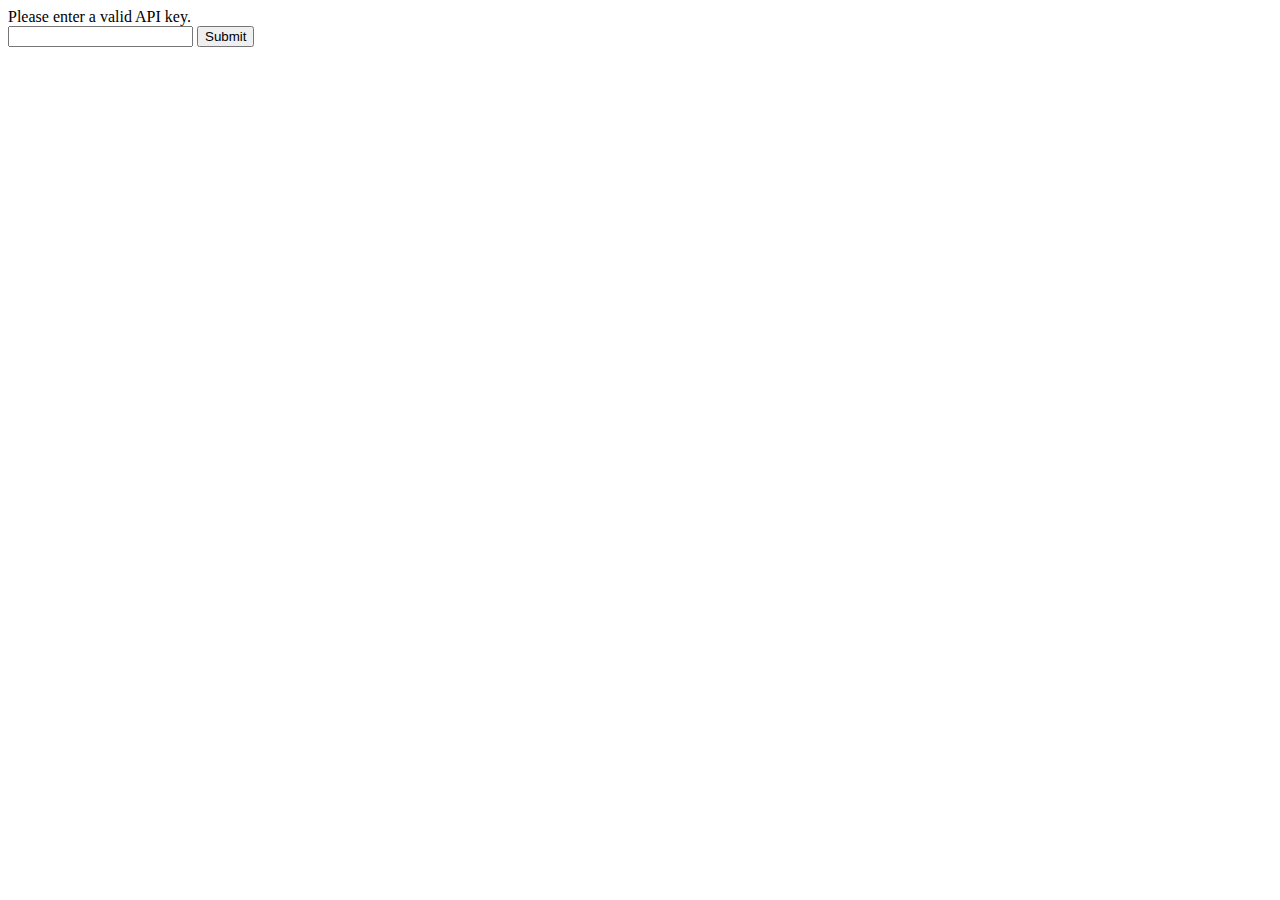
<file: edit-contact.html>
<html><head>
    <meta charset="UTF-8">
    <title></title>
    <link rel="stylesheet" href="css/bootstrap.min.css">
    <link href="fontawsome/css/all.css" rel="stylesheet">
</head>
    <body onload="getContact()">
        <nav class="navbar navbar-dark bg-dark">
            <span class="navbar-brand mb-0 h1 mx-auto">Contact Book</span>
        </nav>
        <div class="container-fluid">
            <br>
            <div id="avatar">
                <img src="https://mysite.itvarsity.org/api/ContactBook//controller/uploads/defaultAvatar.png" class="img-fluid rounded mx-auto d-block" width="200">
            </div>

            <form id="editForm">
                <div class="form-group">
                    <label for="firstname">Firstname</label>
                    <input type="text" class="form-control" name="firstname" id="firstname" readonly="">
                </div>
                <div class="form-group">
                    <label for="lastname">Lastname</label>
                    <input type="text" class="form-control" name="lastname" id="lastname" readonly="">
                </div>
                <div class="form-group">
                    <label for="mobile">Mobile</label>
                    <input type="text" class="form-control" name="mobile" id="mobile" readonly="">
                </div>
                <div class="form-group">
                    <label for="email">Email</label>
                    <input type="text" class="form-control" name="email" id="email" readonly="">
                </div>
                <div class="form-group" id="changeAvatarButton" hidden="">
                    <label for="avatar">Change profile image</label>
                    <input type="file" class="form-control-file" name="avatar" id="avatar" readonly="">
                </div>

                <button type="submit" class="btn btn-primary" id="submitForm" hidden="">Submit</button>
            </form>
        </div>
        
            <div class="container">
                <div class="row no-gutters">
                    <div class="col" style="text-align:center; color:white">
                        <button id="homeLink" type="button" class="btn btn-primary"><i class="fa fa-home"></i></button>
                    </div>
                    <div class="col" style="text-align:center; color:white">
                        <button id="editContact" type="button" class="btn btn-primary"><i class="fa fa-edit"></i></button>
                    </div>
                    <div class="col" style="text-align:center; color:white">
                        <button id="deleteContact" type="button" class="btn btn-primary"><i class="fa fa-trash-alt"></i></button>
                    </div>
                </div>
            </div>
        

        <script src="config.js"></script>
        <script src="js/jquery-3.4.1.min.js"></script>
        <script src="js/bootstrap.bundle.min.js"></script>
        <script src="js/bootstrap.min.js"></script> 

        <script>
            id = getID();
            document.getElementById("editContact").addEventListener('click', editContact);
            document.getElementById("homeLink").addEventListener('click', homeLink);
            document.getElementById("deleteContact").addEventListener('click', deleteContact);
            document.getElementById("submitForm").addEventListener('click', submitForm);

            function getContact() {
                fetch(rootPath + 'controller/get-contacts/?id=' + id)
                        .then((response) => response.json())
                        .then(function (data) {
                            displayOutput(data);
                        })
            }

            function displayOutput(data) {
                document.getElementById("firstname").value = data[0].firstname;
                document.getElementById("lastname").value = data[0].lastname;
                document.getElementById("mobile").value = data[0].mobile;
                document.getElementById("email").value = data[0].email;
                avatarImage = `
                    <img src="${rootPath}/controller/uploads/${data[0].avatar}" class="img-fluid rounded mx-auto d-block" width="200"/>
                `
                document.getElementById("avatar").innerHTML = avatarImage;
            }

            function submitForm(e) {
                e.preventDefault();
                console.log(id);

                const form = new FormData(document.querySelector('#editForm'));
                form.append('apiKey', apiKey);
                form.append('id', id);

                fetch(rootPath + 'controller/edit-contact/', {
                    method: 'POST',
                    headers: {
                        'Accept': 'application/json, */*',
                    },
                    body: form
                })
                        .then(function (response) {
                            return response.text();
                        })
                        .then(function (data) {
                            if (data == "1") {
                                alert("Contact updated.");
                                window.open("index.html", "_self");
                            } else {
                                alert(data);
                                window.open("index.html", "_self");
                            }
                        })
            }

            function deleteContact() {
                var confirmDelete = confirm("Delete contact. Are you sure?");

                if (confirmDelete == true) {
                    fetch(rootPath + 'controller/delete-contact/?id=' + id)
                            .then(function (response) {
                                return response.json();
                            })
                            .then(function (data) {
                                if (data == "1") {
                                    homeLink();
                                } else
                                    alert(data);
                            })
                }
            }
            
            function editContact(){
                document.getElementById("firstname").readOnly = false;
                document.getElementById("lastname").readOnly = false;
                document.getElementById("mobile").readOnly = false;
                document.getElementById("email").readOnly = false;
                document.getElementById("changeAvatarButton").hidden = false;
                document.getElementById("submitForm").hidden = false;
            }

            function getID() {
                var url = window.location.href;
                var pos = url.search("=");
                var id = url.slice(pos + 1);
                return id;
            }


            function homeLink(id) {
                window.open("index.html", "_self");
            }
        </script>
    </body>
</html>
</file>
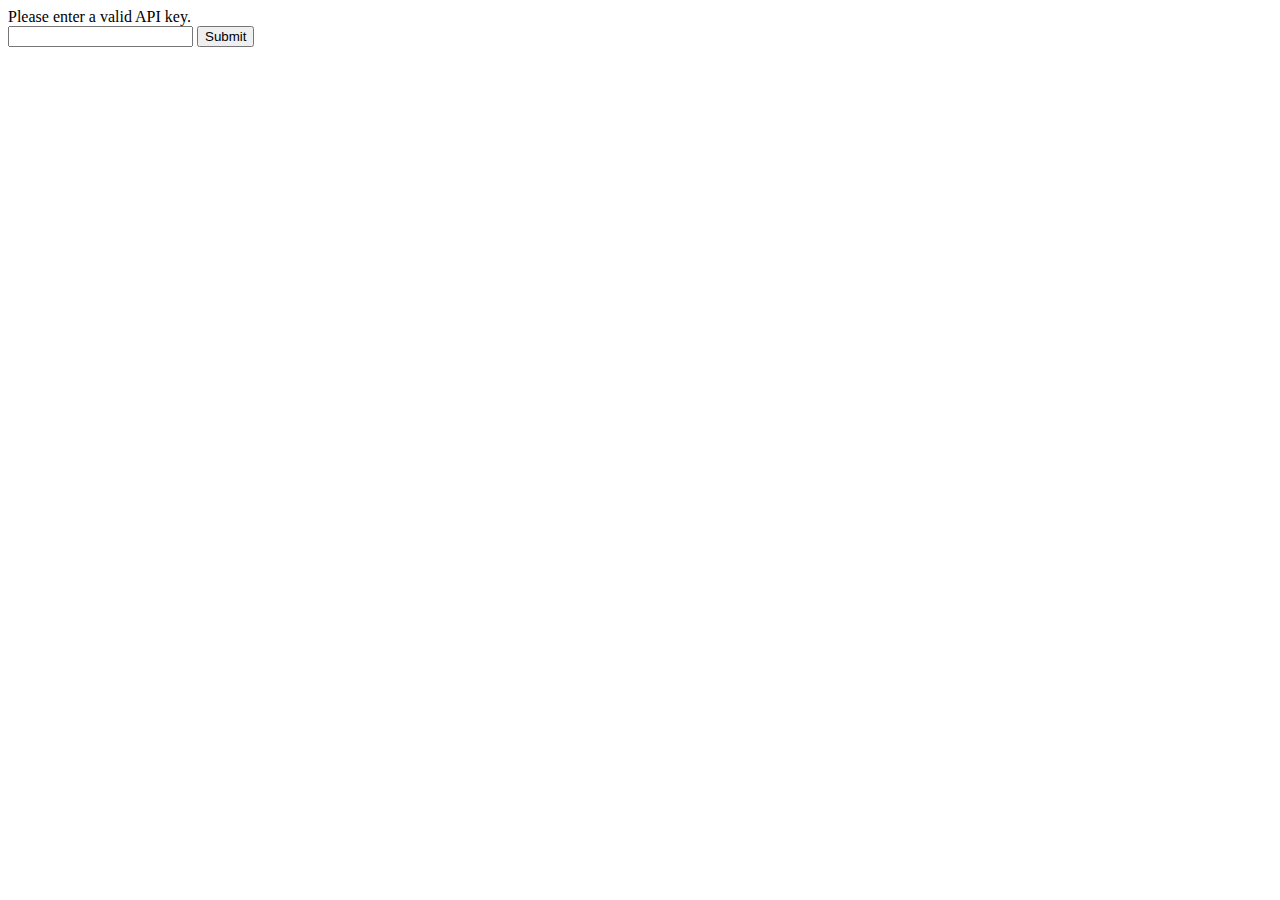
<file: enter-api-key.html>
<!DOCTYPE html>
<html>
    <head>
        <title>API Key</title>
        <meta charset="UTF-8">
        <meta name="viewport" content="width=device-width, initial-scale=1.0">
    </head>
    <body>
        <div>Please enter a valid API key.</div>
        <form>
            <input type="email" id="apiKey" name="apiKey"/>
            <button id="submitApiKey">Submit</button>
        </form>

        
        <script>
            let rootPath = "https://mysite.itvarsity.org/api/ContactBook/";
            document.getElementById("submitApiKey").addEventListener('click', setApiKey);

            function setApiKey(e){
                e.preventDefault();
                
                apiKey = document.getElementById("apiKey").value;
                fetch(rootPath + "controller/api-key/?apiKey=" + apiKey)
                        .then(function (response) {
                            return response.text();
                        })
                        .then(function (data) {
                            
                            if (data == "1") {
                                localStorage.setItem("apiKey", apiKey);
                                window.open("index.html", "_self");
                            } else {
                                alert(data + "Invalid API key entered!");
                            }
                        })
            }
        </script>
    </body>
</html>
</file>
